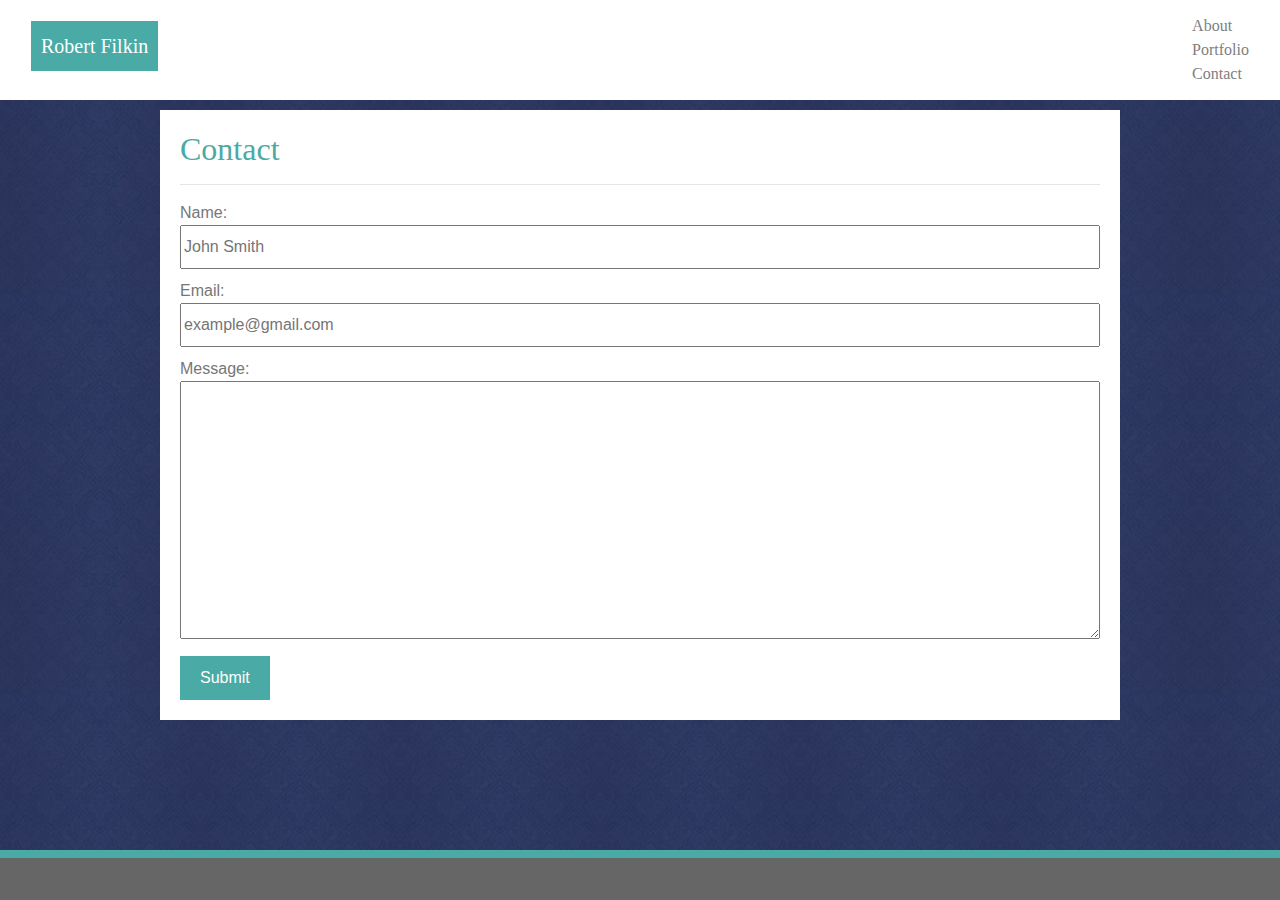
<file: contact.html>
<!DOCTYPE html>
<html lang="en">
    <head>
        <meta charset="UTF-8">
        <meta name="viewport" content="width=device-width, initial-scale=1.0">
        <meta http-equiv="X-UA-Compatible" content="ie=edge">
        <title>Document</title>
        <link rel="stylesheet" href="https://stackpath.bootstrapcdn.com/bootstrap/4.4.1/css/bootstrap.min.css" integrity="sha384-Vkoo8x4CGsO3+Hhxv8T/Q5PaXtkKtu6ug5TOeNV6gBiFeWPGFN9MuhOf23Q9Ifjh" crossorigin="anonymous">
        <link rel="stylesheet" href="./assets/css/style.css">
    </head>
    <body>
        <div class="wrapper">
            <nav class="navbar navbar-default">
                <div class="container-fluid">
                    <div class="navbar-header">
                        <h2 class="navbar-brand myname">Robert Filkin</h2>
                    </div>
                    <ul class="nav navbar-nav">
                        <li class="active">
                            <a href="./index.html">About</a>
                        </li>
                        <li>
                            <a href="./portfolio.html">Portfolio</a>
                        </li>
                        <li>
                            <a href="./contact.html">Contact</a>
                        </li>
                    </ul>
                </div>
            </nav>
            
            <article class="container content">
                <h2 class="articleHeader">Contact</h2>
                <hr>
                <form>
                    Name:<br>
                    <input type="text" name="name" placeholder="John Smith"><br>
                    Email:<br>
                    <input type="text" name="email" placeholder="example@gmail.com"><br>
                    Message:<br>  
                    <textarea name="" id="" cols="30" rows="10"></textarea><br>  
                    <input type="submit" value="Submit" class="submitBtn">            
                </form>
            </article>

            <div class="push"></div>
        </div>
        
        <footer class="footer"></footer>
    </body>
</html>
</file>
<file: assets/css/style.css>
/* .grid_container{
    display: grid;
    grid-template-areas: 
    'n'
    'c'
    'f';
} */


/* media queries */


.card{
    width: 50%;
    /* background: red !important; */
    margin: 0 auto;
}
.container .row .card{
    display: block;
    justify-content: center;
}


@media only screen and (min-width: 640px) {
    /* 648px or smaller */
    .card{
        width: 80%;
        /* background: red !important; */
        margin: 0 auto;
    }
    .container .row .card{
        display: block;
        justify-content: center;
    }
}

@media only screen and (min-width: 768px) {

    /*640 - 768px*/
    .card{
        width: 40%;
        /* background: blue !important; */
        margin: 0 auto;
        display: card;
    }
}

@media only screen and (min-width: 980px){
    /*768 - 980px or larger*/
    .card{
        width: 40%;
        /* background: green !important; */
        display: card;
        margin: 0 auto;
    }
}
/*------------------ navigation bar elements ------------------ */

 .navbar{
    background-color: #ffffff;
    border-color: #cccccc;
    font-family: 'Georgia', Times, 'Times New Roman', serif;
    height: 100px;
    /* position:relative;  */
    /* grid-area: n; */
}

a:link {
    text-decoration: none;
    color:gray;
}

.myname{
    background-color: #4aaaa5;
    color:#ffffff;
    float: left;
    padding: 10px;
}

.ml-auto{
    position: relative;
    margin-right: 260px;
} 

/*------------------ general body elements ------------------ */

html, body{
    height:100%;
    margin: 0;
}

body{
    background-image: url("../images/vintage-wallpaper/vintage-wallpaper.png");
}

.wrapper{
    min-height: 100%;
    margin-bottom: -50px;
}

.articleHeader{
    color: #4aaaa5;
    font-family: 'Georgia', Times, 'Times New Roman', serif;
}

.content{
    clear:both;
    background-color: #ffffff;
    border-color: #dddddd;
    color: #777777;
    font-family: 'Arial', 'Helvetica Neue', Helvetica, sans-serif;
    width: 960px;
    margin-top:10px;
    margin-left: auto;
    margin-right: auto;
    margin-bottom:10px;
    padding:20px;
    overflow:auto;
    /* grid-area: c; */

}

.footer, .push{
    height: 50px;
}

.footer{
    height: 50px;
    border-top: 8px solid #4aaaa5;
    background-color: #666666;
    grid-area: f;
}

/*------------------ index page elements ------------------ */

.indexImage{
    width:25%;
    height:auto;
    float:left;
    padding-right:20px;
}

p{
    line-height: 2 ;
}

/*------------------ contact info elements ------------------ */


input[type=text], textarea{
    width: 100%;
    height: auto;
    margin-left: auto;
    margin-right: auto;
    margin-bottom: 10px;
    padding-top: 8px;
    padding-bottom: 8px;
}

.submitBtn{
    border: none;
    background-color: #4aaaa5;
    color: white;
    padding-top: 10px;
    padding-bottom: 10px;
    padding-left: 20px;
    padding-right: 20px;
}

/*------------------ portfolio elements ------------------ */

/*.my_card{
    width:40%;
    padding-left: 10px;
    padding-right: 10px;
}*/

img{
    width:100%;
    max-width:100%;
    height:auto;
}

.cardOverlay{
    background-color: #4aaaa5;
    color: white;
    font-family: 'Georgia', Times, 'Times New Roman', serif;
    text-align: center;
    position: relative;
    bottom: 0px;
    width:auto;
    padding:5px;
}

.clearfix{
    clear: both;
}
</file>
